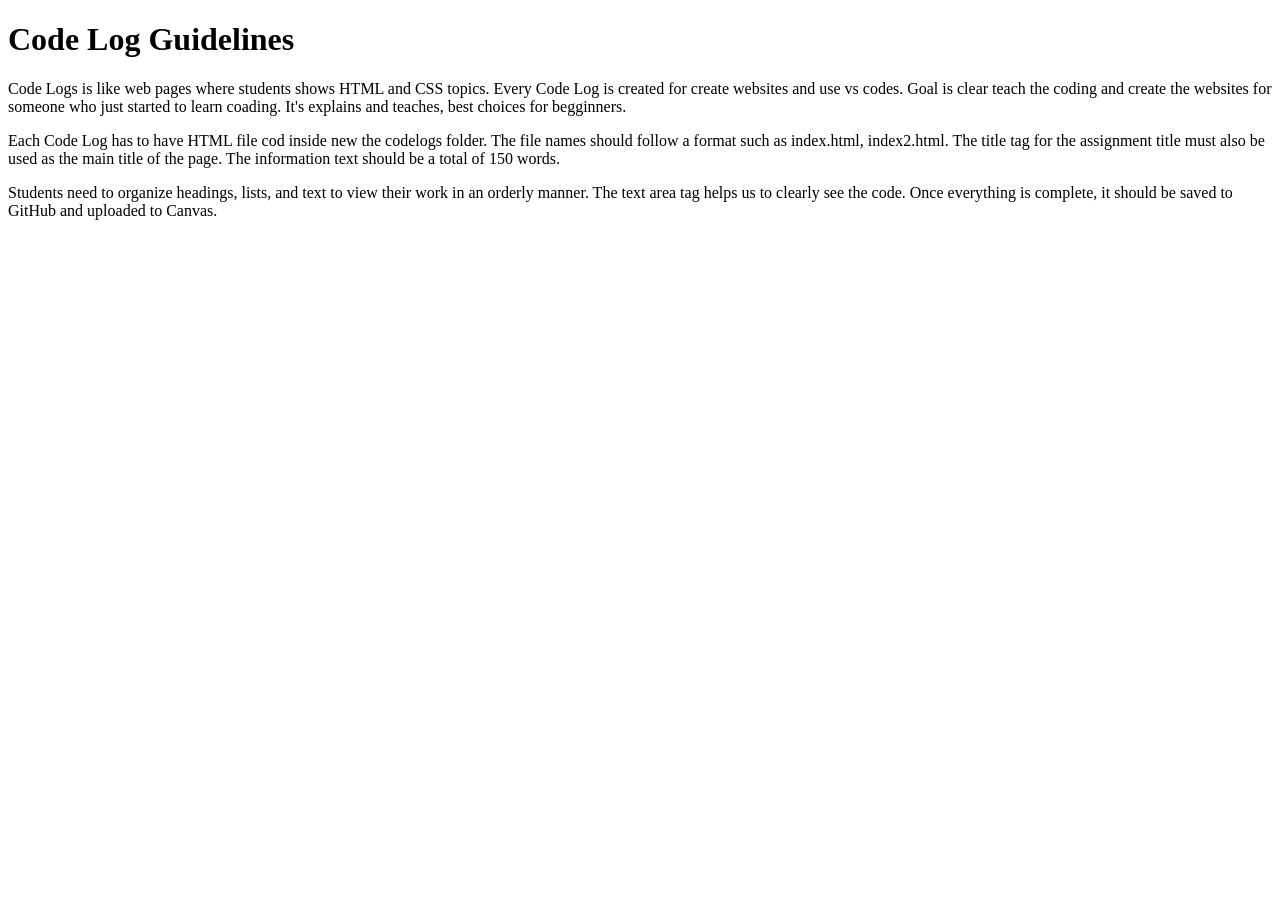
<file: Cide log guadlines/index.html>
<!DOCTYPE html>
<html>
<head>
	
	<title>Code Log Guidelines</title>
</head>

<body>

<h1>Code Log Guidelines</h1>

<p>
Code Logs is like web pages where students shows HTML and CSS topics. 
Every Code Log is created for create websites and use vs codes.
Goal is clear teach the coding and create the websites for someone who just started to learn coading. 
It's explains and teaches, best choices for begginners.
</p>

<p>
Each Code Log has to have HTML file cod inside new the codelogs folder. 
The file names should follow a format such as index.html, index2.html.
The title tag for the assignment title must also be used as the main title of the page.
The information text should be a total of 150 words.
</p>

<p>
Students need to organize headings, lists, and text to view their work in an orderly manner. 
The text area tag helps us to clearly see the code. Once everything is complete,
 it should be saved to GitHub and uploaded to Canvas.
</p>
</head>
<body>

	<!-- HTML elements here -->

</body>
</html>
</file>
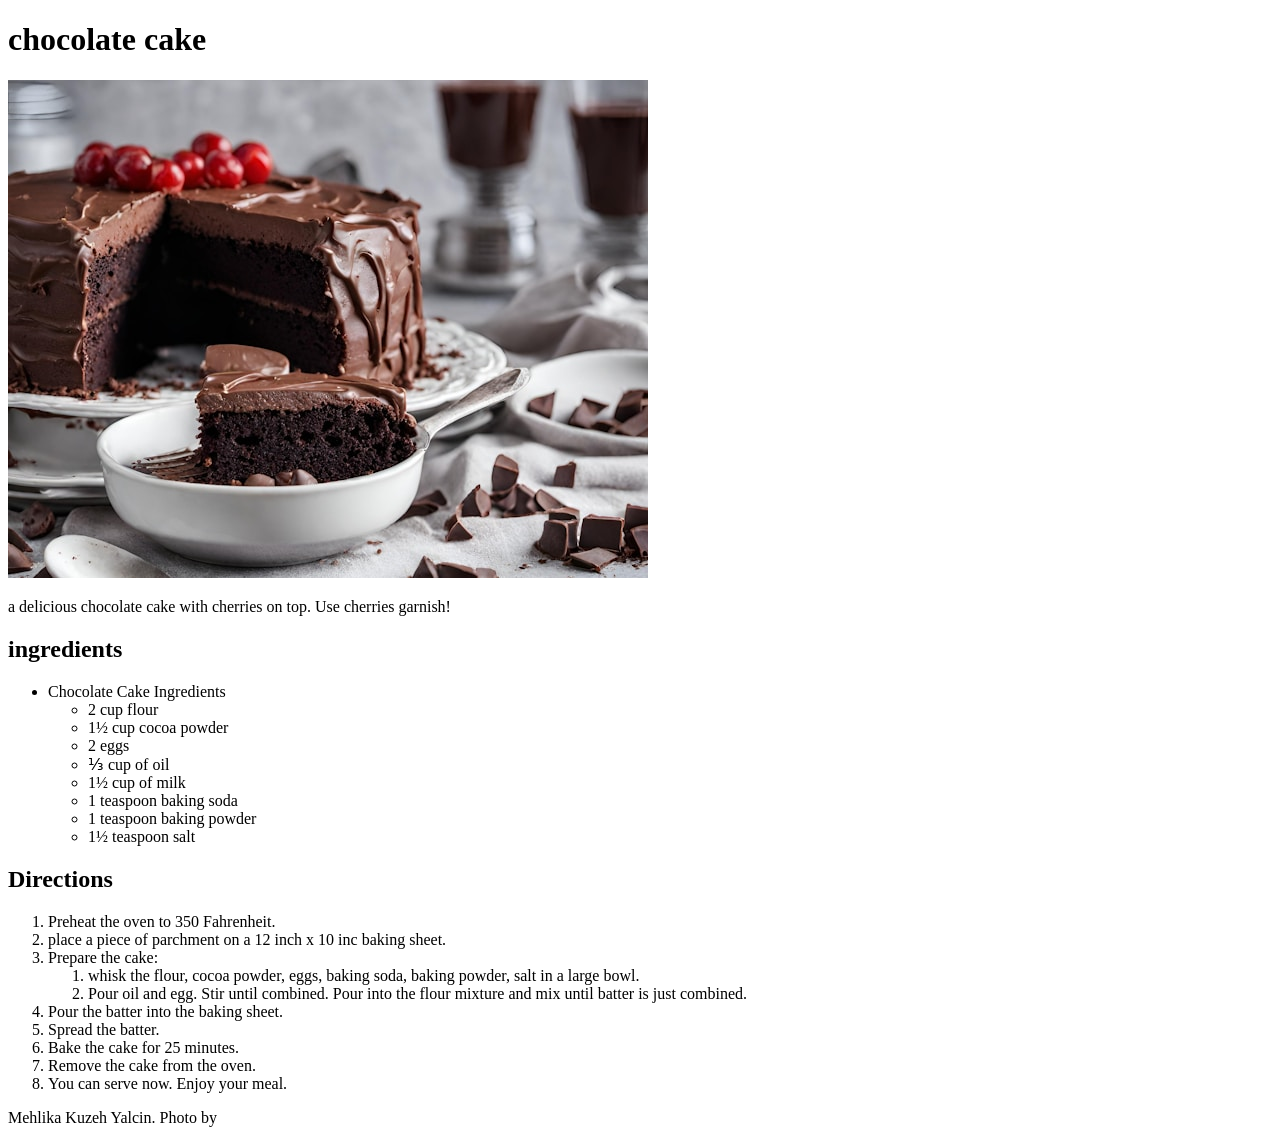
<file: favorite-recipe/index.html>
<!DOCTYPE html>
<html>
  <head>
    

    </style>
  </head>
  <body>

   <header>
       <h1>chocolate cake</h1>
       <img src="braggsdiner-F8RKds2YdqA-unsplash (1).jpg">
       <p>a delicious chocolate cake with cherries on top. Use cherries garnish!</p>
   </header>

   <main>
       <section>
          <h2>ingredients</h2>
          <ul>
              <li>Chocolate Cake Ingredients
                  <ul>
                      <li>2 cup flour</li>
                      <li>1&half; cup cocoa powder</li>
                      <li>2 eggs</li>
                      <li>&frac13; cup of oil</li>
                      <li>1&half; cup of milk</li>
                      <li>1 teaspoon baking soda</li>
                      <li>1 teaspoon baking powder</li>
                      <li>1&half; teaspoon salt</li>
                   </ul>            

       </section>

       <section>
           <h2>Directions</h2>
           <ol>
               <li>Preheat the oven to 350 Fahrenheit.</li>
               <li>place a piece of parchment on a 12 inch x 10 inc baking sheet.</li>
               <li>Prepare the cake:
           <ol>
               <li>whisk the flour, cocoa powder, eggs, baking soda, baking powder, salt in a large bowl.</li>
               <li>Pour oil and egg. Stir until combined. Pour into the flour mixture and mix until batter is just combined.</li>
           </ol>
               <li>Pour the batter into the baking sheet.</li>
               <li>Spread the batter.</li>
               <li>Bake the cake for 25 minutes.</li>
               <li>Remove the cake from the oven.</li>
               <li>You can serve now. Enjoy your meal.</li>

       </section>

    </main>

    <footer>

        <p>Mehlika Kuzeh Yalcin. Photo by <a href="https://unsplash.com/photos/a-chocolate-cake-with-a-slice-taken-out-of-it-F8RKds2YdqA"</a></p>

    </footer>

  </body>
</html>
</file>
